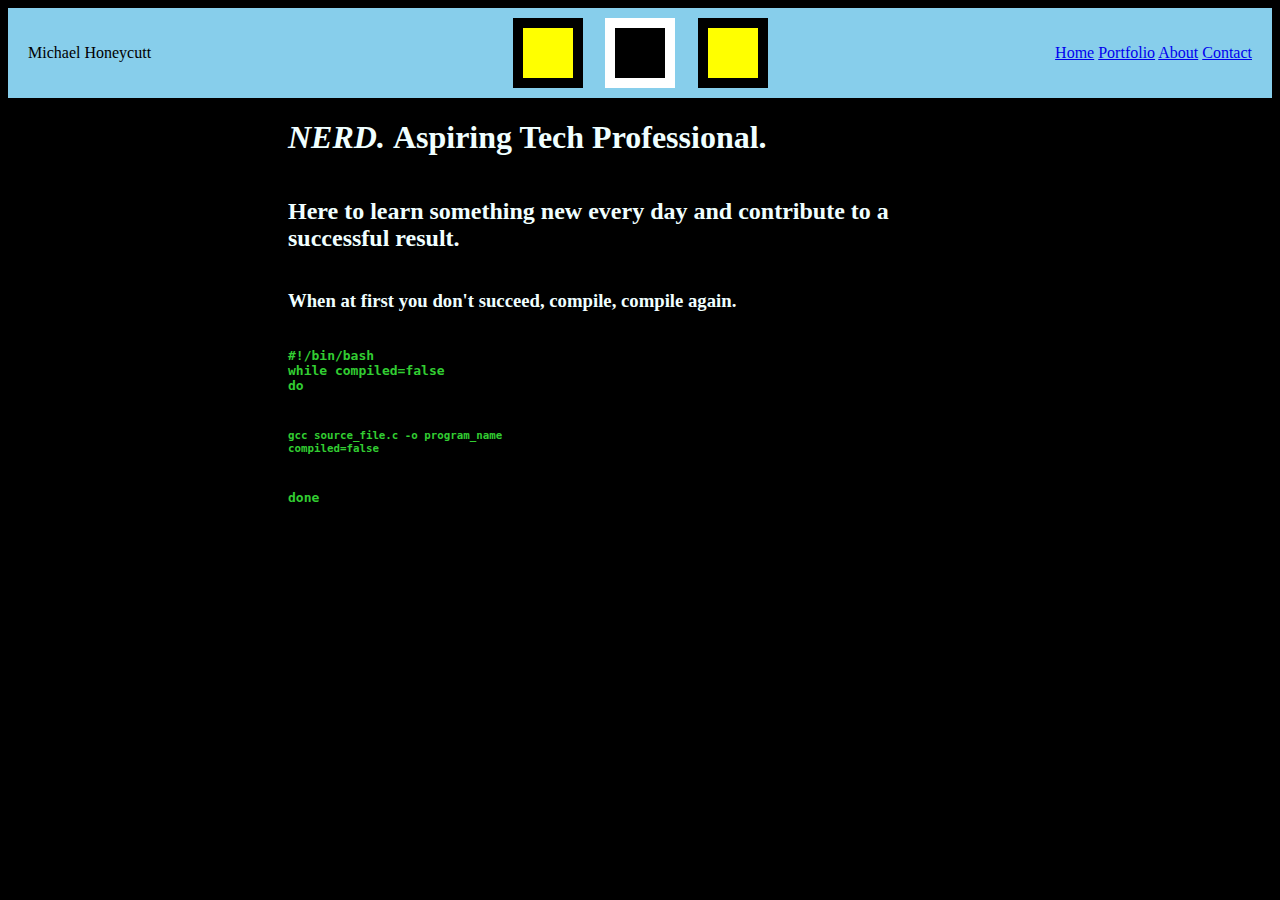
<file: index.html>
<!DOCTYPE html>
<html lang="en">
<head>
    <meta charset="UTF-8">
    <meta name="viewport" content="width=device-width, initial-scale=1.0">
    <title>Website Demonstration</title>
    <link rel="stylesheet" href="styles.css">
    <link rel="stylesheet" href="index.css">
</head>
<body>
    <div>
        <nav>
            <div id="name">Michael Honeycutt</div>
            <div id="navi">
                <a href="index.html">Home</a>
                <a href="portfolio.html">Portfolio</a>
                <a href="about.html">About</a>
                <a href="contact.html">Contact</a>
            </div>
        </nav> 
    </div>
    <div class="center">
        <div class="zindex">
            <div></div>
            <div></div>
            <div></div>
        </div>
        <h1><em>NERD.</em>&nbsp;Aspiring Tech Professional.</h1>
        <h2>Here to learn something new every day and contribute to a successful result.</h2>
        <h3>When at first you don't succeed, compile, compile again.</h3>
        <h4>#!/bin/bash<br/>while compiled=false<br/>do</h4>
            <h5>gcc source_file.c -o program_name
                <br/>
                compiled=false
            </h5>
        <h4>done</h4>
    </div>
</body>
</html>
</file>
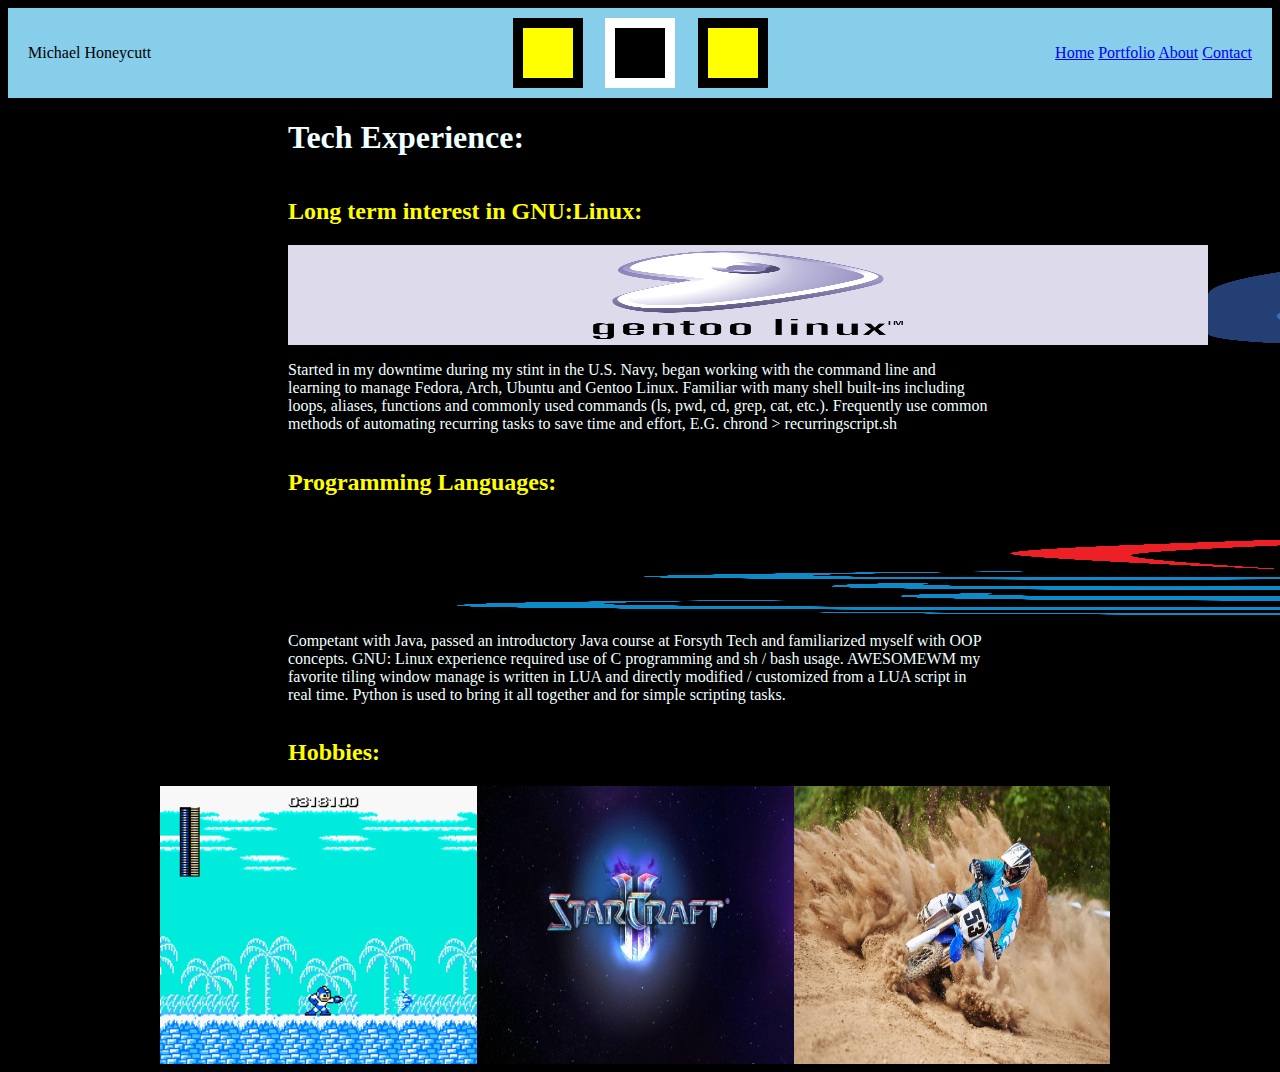
<file: about.html>
<!DOCTYPE html>
<html lang="en">
<head>
    <meta charset="UTF-8">
    <meta name="viewport" content="width=device-width, initial-scale=1.0">
    <title>About</title>
    <link rel="stylesheet" href="styles.css">
    <link rel="stylesheet" href="about.css">
</head>
<body>
    <nav>
        <div id="name">Michael Honeycutt</div>
        <div>
            <a href="index.html">Home</a>
            <a href="portfolio.html">Portfolio</a>
            <a href="about.html">About</a>
            <a href="contact.html">Contact</a>
        </div>
    </nav>
    <div class="center">
        <div class="zindex">
            <div></div>
            <div></div>
            <div></div>
        </div>
        <h1>Tech Experience:</h1>
        <h2>Long term interest in GNU:Linux:</h2>
        <div class="imgcontent">
        <img src="assets/gentoo-2586517172.png">
        <img src="assets/Fedora-Linux-2626151819.png">
        <img src="assets/Ubuntu-1404-static-ip-setting-1-146666193.jpg">
        <img src="assets/arch.png">
        </div>
        <p>Started in my downtime during my stint in the U.S. Navy, began working with the command line and learning to manage Fedora, Arch, Ubuntu and Gentoo Linux. Familiar with many shell built-ins including loops, aliases, functions and commonly used commands (ls, pwd, cd, grep, cat, etc.). Frequently use common methods of automating recurring tasks to save time and effort, E.G. chrond > recurringscript.sh</p>
        <h2>Programming Languages:</h2>
        <div class="imgcontent">
            <img src="assets/Java_logo_icon-398826401.png">
            <img src="assets/C-Programming-3566133648.png">
            <img src="assets/sh-vs-bash.jpg">
            <img src="assets/936e6537-24eb-40bc-9fb1-6da9ecf241e7-478041172.jpg">
            <img src="assets/3d-python-programming-language-logo-free-png-1213293207.png">
        </div>
        <p>Competant with Java, passed an introductory Java course at Forsyth Tech and familiarized myself with OOP concepts. GNU: Linux experience required use of C programming and sh / bash usage. AWESOMEWM my favorite tiling window manage is written in LUA and directly modified / customized from a LUA script in real time. Python is used to bring it all together and for simple scripting tasks.</p>
        <h2>Hobbies:</h2>
        <div class="inlineimg">
            <img class="eg" src="assets/MM1-IceSlasher-SS.webp">
            <img class="eg" src="assets/QQkLgDB-3360554355.jpg">
            <img class="eg" src="assets/Images-HD-Dirt-Bike-Wallpapers-721999953.jpg">
        </div>
    </div>
</body>
</html>
</file>
<file: styles.css>
@media screen and (min-width:801px){
    nav {
        display:flex;
        flex-direction:row;
        flex-wrap:nowrap;
        justify-content: space-between;
        align-items:center;
        background-color:skyblue;
        position:relative;
        width:auto;
        padding:20px;
        height:50px;
        z-index:1;
    }

    .zindex > :nth-child(odd){
        background-color: yellow;
        border-color:black;
    }

    .zindex{
        display:inline-flex;
        justify-content:space-evenly;
        width: 300px;
        position:absolute;
        top:0;
        margin-top:17.5px;
        z-index:2;
        align-self:center;
    }
    
    .zindex > div{
        background-color:black;
        box-sizing:content-box;
        border:10px solid white;
        width: 50px;
        height:50px;
        position:relative;
    }
    
    #name{
        color:black;
    }

    body {
        background-color:black;
        color:azure;
    }
    
    .content{
        display:inline-flex;
        flex-direction:column;
        justify-content:left;
        width:auto;
        padding: 0vh 10vw 0vh 10vw;
    }

    .eg{
        width:33%;
        height:auto;
    }
       
    .imgcontent{
        display:inline-flex;
        justify-content:left;
        width:auto;
        padding: 0vh 10vw 0vh 10vw;
        height:100px;
        width:100px;

    }

    .inlineimg{
        display:inline-flex;
        justify-content:left;
        width:auto;
    }

    #form{
        display:flex;
        flex-direction: column;
        justify-content:center;
        width:auto;
        position:relative;
    }

    .center{
        display:flex;
        flex-direction: column;
        width:75vw;
        margin:0 auto;
    }

    .form{
        position:relative;
        text-align:left;
        display:flex;
        flex-direction: column;
        align-items:center;
        width:50vw;
        margin:0 auto;
    }

}

@media screen and (max-width:800px) {
    body {
        background-color:black;
        color:azure;
    }

    nav {
        display:flex;
        flex-direction:column;
        align-items:center;
        background-color:skyblue;
        border-width:5px;
        position:relative;
        width:auto;
        height:min-content;
        top:0;
        left:0;
        right:0;
        bottom:0;
        border-width:100%;
        padding:20px;
        z-index:1;
    }

    nav > div{
        padding:10px;
    }

    #navi{
        display:flex;
        flex-direction:column;
    }

    .zindex{
        display:inline-flex;
        justify-content:space-evenly;
        width: 300px;
        position:relative;
        z-index:2; 
    }
    
    .zindex > div{
        background-color:black;
        box-sizing:content-box;
        border:10px solid white;
        width: 50px;
        height:50px;
        position:relative;
    }

    
    #name{
        color:black;
    }
    
    .content{
        display:inline-flex;
        flex-wrap:wrap;
        justify-content:center;
        width:auto;
        height:auto;
        left:0;
        right:0;
    }
    
    img {
        width:97vw;
        padding: 0 5% 0 5%;
    }

    
    .imgcontent{
        display:inline-flex;
        justify-content:left;
        width:auto;
        height:auto;
        left:0;
        right:0;
        padding: 0vh 0vw 0vh 10vw;
    }
        
    #form{
        justify-content:center;
        width:auto;
        position:relative;
    }
}
</file>
<file: index.css>
@media screen and (min-width:801px){
    h1{
        display:inline-flex;
        justify-content:left;
        width:auto;
        padding: 0vh 10vw 0vh 10vw;
        }

    h2 {
        justify-content:left;
        width:auto;
        padding: 0vh 10vw 0vh 10vw;
    }

    h3 {
        justify-content:center;
        width:auto;
        padding: 0vh 10vw 0vh 10vw;
        font-family: cursive;
    }

    h4 {
        justify-content:center;
        width:auto;
        padding: 0vh 10vw 0vh 10vw;
        font-family: monospace;
        color:limegreen;
    }

    h5 {
        justify-content:left;
        width:auto;
        padding: 0vh 10vw 0vh 10vw;
        font-family: monospace;
        color:limegreen;
    }
}

@media screen and (max-width:800px){
    h1{
        display:inline-flex;
        flex-wrap:wrap;
        justify-content:left;
        width:auto;
        padding: 0vh 10vw 0vh 10vw;
        }

    h2 {
        justify-content:left;
        text-wrap:wrap;
        width:auto;
        padding: 0vh 10vw 0vh 10vw;
    }

    h3 {
        justify-content:left;
        width:auto;
        text-wrap:wrap;
        padding: 0vh 10vw 0vh 10vw;
        font-family: cursive;
    }

    h4 {
        justify-content:left;
        width:auto;
        text-wrap:wrap;
        padding: 0vh 10vw 0vh 10vw;
        font-family: monospace;
        color:limegreen;
    }

    h5 {
        justify-content:left;
        width:auto;
        text-wrap:wrap;
        padding: 0vh 10vw 0vh 10vw;
        font-family: monospace;
        color:limegreen;
    }
}
</file>
<file: about.css>
h1{
    padding: 0vh 10vw 0vh 10vw;
}

h2 {
    color:yellow;
    justify-content:left;
    width:auto;
    padding: 0vh 10vw 0vh 10vw;
}

h3 {
    color:yellow;
    justify-content:left;
    width:auto;
    padding: 0vh 10vw 0vh 10vw;
}

p{
    padding: 0vh 10vw 0vh 10vw;
}
</file>
